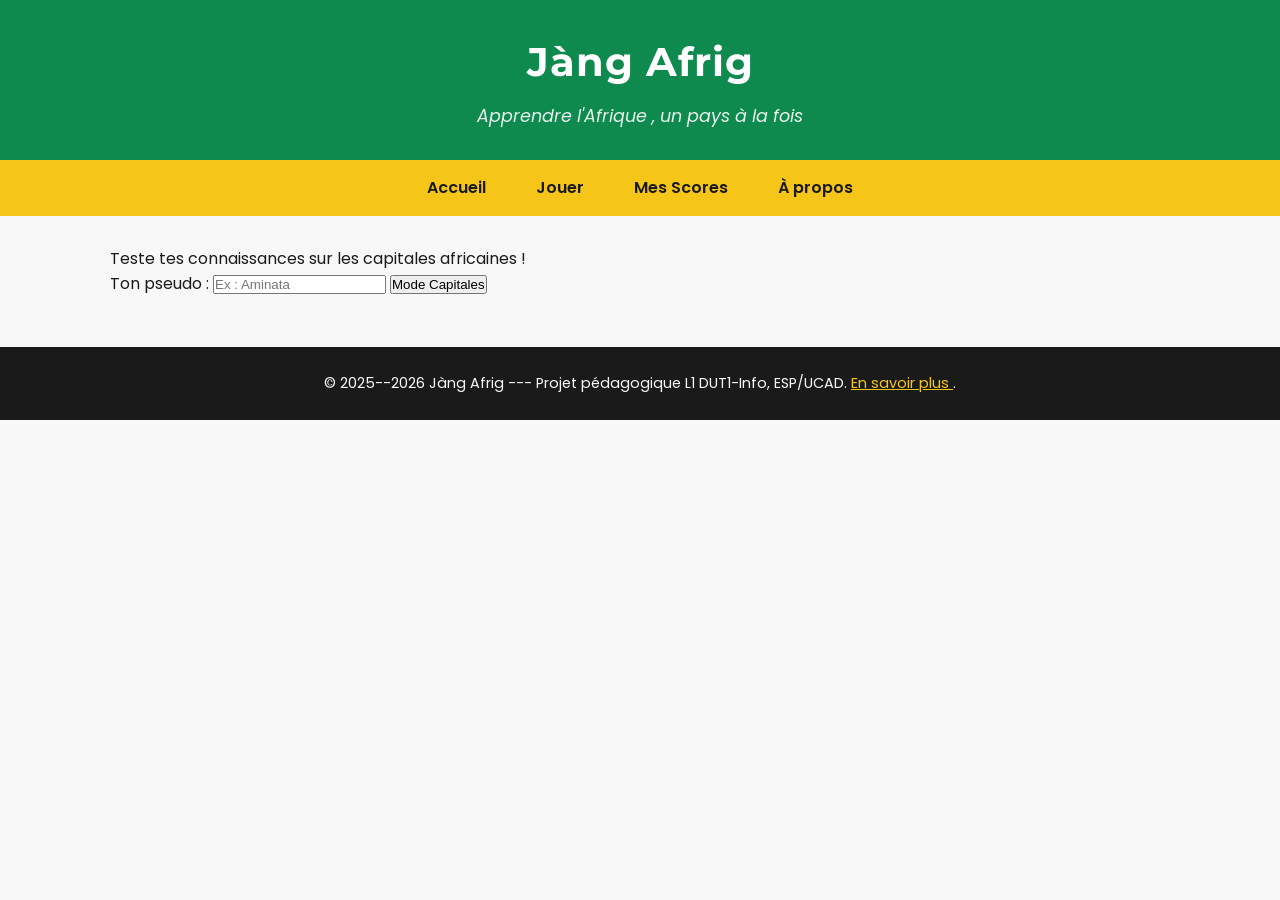
<file: index.html>
<!DOCTYPE html>
<html lang="fr">

<head>
    <meta charset="UTF-8">
    <title>Hello Joseph </title>
    <link rel="preconnect" href="https://fonts.googleapis.com">
    <link rel="preconnect" href="https://fonts.gstatic.com" crossorigin>
    <link
        href="https://fonts.googleapis.com/css2?family=Poppins:wght@400;600&family=Montserrat:wght@600;700&display=swap"
        rel="stylesheet">
    <link rel="stylesheet" href="style.css">
    <script src="data.js" defer></script>
    <script src="script.js" defer></script>
</head>

<body>
    <header>
        <h1>Jàng Afrig </h1>
        <p>Apprendre l'Afrique , un pays à la fois </p>
    </header>
    <nav>
        <a href="index.html">Accueil </a>
        <a href="quiz.html">Jouer </a>
        <a href="scores.html">Mes Scores </a>
        <a href="apropos.html">À propos </a>
    </nav>
   <main>
<!-- ÉCRAN 1 : ACCUEIL -->
<section id="accueil">
<p>Teste tes connaissances sur les capitales africaines !</p>
<label for="pseudo">Ton pseudo :</label>
<input type="text" id="pseudo" placeholder="Ex : Aminata">
<button id="btn-commencer">Mode Capitales</button>
</section>
<!-- ÉCRAN 2 : QUIZ -->
<section id="quiz" class="cachee">
<p id="progression">Question 1 / 10</p>
<h2 id="enonce">Énoncé de la question</h2>
<div id="reponses">
<button class="reponse">Réponse A</button>
<button class="reponse">Réponse B</button>
<button class="reponse">Réponse C</button>
<button class="reponse">Réponse D</button>
</div>
</section>
<!-- ÉCRAN 3 : RÉSULTAT -->
<section id="resultat" class="cachee">
<h2>Quiz terminé !</h2>
<p id="score-final">Ton score</p>
<button id="btn-rejouer">Rejouer</button>
</section>
</main>
    <footer>
        <p>
            &copy; 2025--2026 Jàng Afrig --- Projet pédagogique L1
            DUT1-Info, ESP/UCAD.
            <a href="apropos.html">En savoir plus </a>.
        </p>
    </footer>
</body>

</html>
</file>
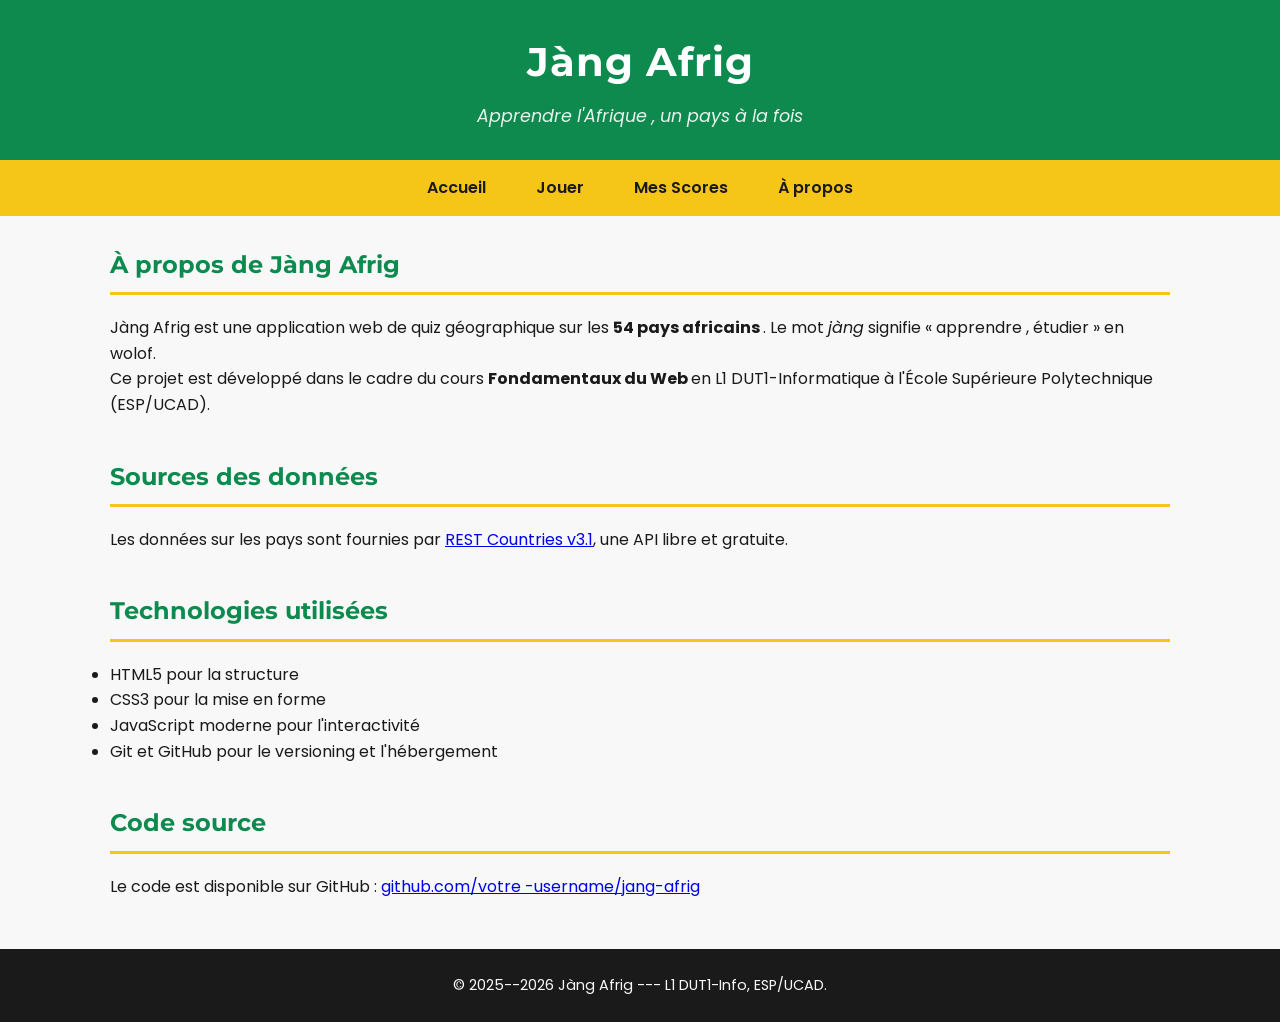
<file: apropos.html>
<!DOCTYPE html>
<html lang="fr">

<head>
    <meta charset="UTF-8">
    <title>À propos — Jàng Afrig</title>
    <link rel="preconnect" href="https://fonts.googleapis.com">
    <link rel="preconnect" href="https://fonts.gstatic.com" crossorigin>
    <link
        href="https://fonts.googleapis.com/css2?family=Poppins:wght@400;600&family=Montserrat:wght@600;700&display=swap"
        rel="stylesheet">
    <link rel="stylesheet" href="style.css">
</head>

<body>
    <header>
        <h1>Jàng Afrig </h1>
        <p>Apprendre l'Afrique , un pays à la fois </p>
    </header>
    <nav>
        <a href="index.html">Accueil </a>
        <a href="quiz.html">Jouer </a>
        <a href="scores.html">Mes Scores </a>
        <a href="apropos.html">À propos </a>
    </nav>
    <main>
        <section>
            <h2>À propos de Jàng Afrig </h2>
            <p>
                Jàng Afrig est une application web de quiz géographique sur
                les
                <strong>54 pays africains </strong>. Le mot <em>jàng</em>
                signifie
                « apprendre , étudier » en wolof.
            </p>
            <p>
                Ce projet est développé dans le cadre du cours
                <strong>Fondamentaux du Web </strong> en L1 DUT1-Informatique
                à l'École Supérieure Polytechnique (ESP/UCAD).
            </p>
        </section>
        <section>
            <h2>Sources des données</h2>
            <p>
                Les données sur les pays sont fournies par
                <a href="https://restcountries.com">REST Countries v3.1</a>,
                une API libre et gratuite.
            </p>
        </section>
        <section>
            <h2>Technologies utilisées</h2>
            <ul>
                <li>HTML5 pour la structure </li>
                <li>CSS3 pour la mise en forme </li>
                <li>JavaScript moderne pour l'interactivité</li>
                <li>Git et GitHub pour le versioning et l'hébergement </li>
            </ul>
        </section>
        <section>
            <h2>Code source </h2>
            <p>
                Le code est disponible sur GitHub :
                <a href="https://github.com/votre -username/jang-afrig">
                    github.com/votre -username/jang-afrig
                </a>
            </p>
        </section>
    </main>
    <footer>
        <p>&copy; 2025--2026 Jàng Afrig --- L1 DUT1-Info,
            ESP/UCAD.</p>
    </footer>
</body>

</html>
</file>
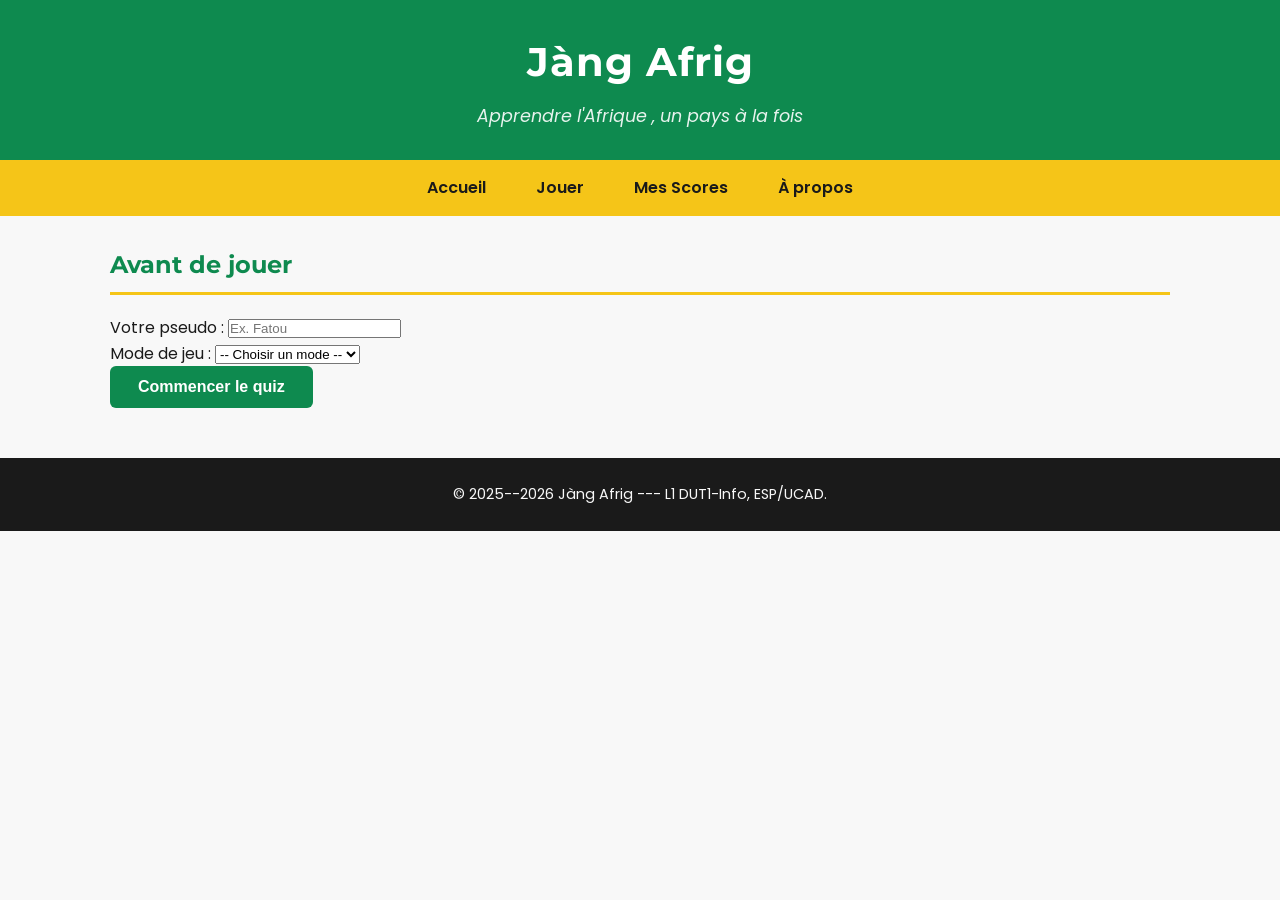
<file: quiz.html>
<!DOCTYPE html>
<html lang="fr">

<head>
    <meta charset="UTF-8">
    <title>Quiz --- Jàng Afrig </title>
    <link rel="preconnect" href="https://fonts.googleapis.com">
    <link rel="preconnect" href="https://fonts.gstatic.com" crossorigin>
    <link
        href="https://fonts.googleapis.com/css2?family=Poppins:wght@400;600&family=Montserrat:wght@600;700&display=swap"
        rel="stylesheet">
    <link rel="stylesheet" href="style.css">
</head>

<body>
    <header>
        <h1>Jàng Afrig </h1>
        <p>Apprendre l'Afrique , un pays à la fois </p>
    </header>
    <nav>
        <a href="index.html">Accueil </a>
        <a href="quiz.html">Jouer </a>
        <a href="scores.html">Mes Scores </a>
        <a href="apropos.html">À propos </a>
    </nav>
    <main>
        <section>
            <h2>Avant de jouer </h2>
            <form>
                <p>
                    <label for="pseudo">Votre pseudo :</label>
                    <input type="text" id="pseudo" name="pseudo" placeholder="Ex. Fatou" required>

                </p>
                <p>
                    <label for="mode">Mode de jeu :</label>
                    <select id="mode" name="mode" required>
                        <option value="">-- Choisir un mode
                            --</option>
                        <option value="capitales">Capitales </option>
                        <option value="drapeaux">Drapeaux </option>
                        <option value="langues">Langues </option>
                        <option value="voisins">Voisins </option>
                        <option value="chrono">Chrono </option>
                    </select>
                </p>
                <p>
                    <button type="submit" class="btn btn-primary">Commencer le quiz </button>
                </p>
            </form>
        </section>
    </main>
    <footer>
        <p>&copy; 2025--2026 Jàng Afrig --- L1 DUT1-Info,
            ESP/UCAD.</p>
    </footer>
</body>

</html>
</file>
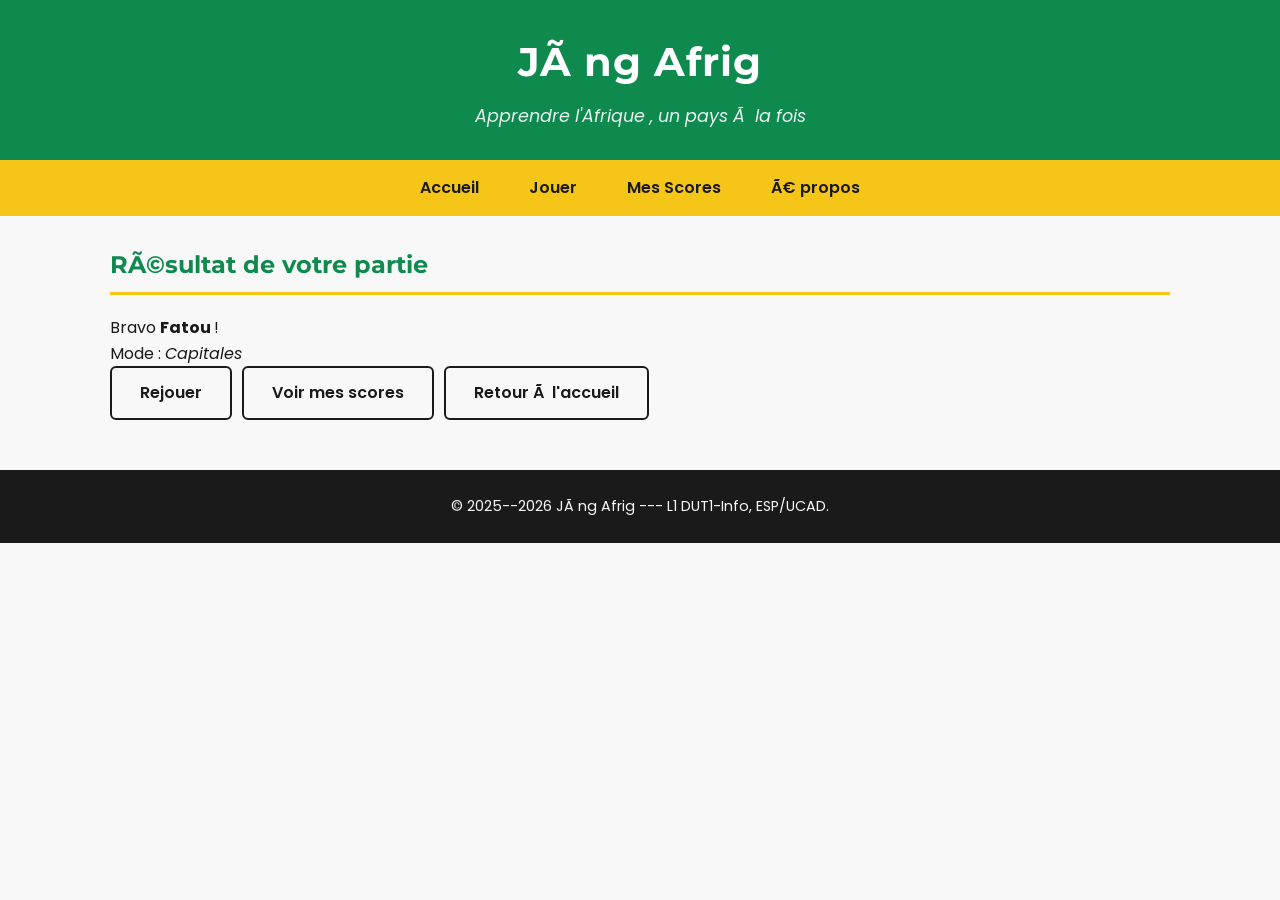
<file: resultat.html>
<!DOCTYPE html>
<html lang="fr">

<head>
    <meta charset="UTF -8">
    <title>Quiz --- Jàng Afrig </title>
    <link rel="preconnect" href="https://fonts.googleapis.com">
    <link rel="preconnect" href="https://fonts.gstatic.com" crossorigin>
    <link
        href="https://fonts.googleapis.com/css2?family=Poppins:wght@400;600&family=Montserrat:wght@600;700&display=swap"
        rel="stylesheet">
    <link rel="stylesheet" href="style.css">
</head>

<body>
    <header>
        <h1>Jàng Afrig </h1>
        <p>Apprendre l'Afrique , un pays à la fois </p>
    </header>
    <nav>
        <a href="index.html">Accueil </a>
        <a href="quiz.html">Jouer </a>
        <a href="scores.html">Mes Scores </a>
        <a href="apropos.html">À propos </a>
    </nav>
    <main>
        <section>
            <h2>Résultat de votre partie </h2>
            <p>Bravo <strong>Fatou </strong> !</p>
            <p>Mode : <em>Capitales </em></p>

            <div class="btn-group">
                <a href="quiz.html" class="btn btn-secondary">Rejouer</a>
                <a href="scores.html" class="btn btn-secondary">Voir mes scores</a>
                <a href="index.html" class="btn btn-secondary">Retour à l'accueil</a>
            </div>
        </section>
    </main>
    <footer>
        <p>&copy; 2025--2026 Jàng Afrig --- L1 DUT1-Info,
            ESP/UCAD.</p>
    </footer>
</body>

</html>
</file>
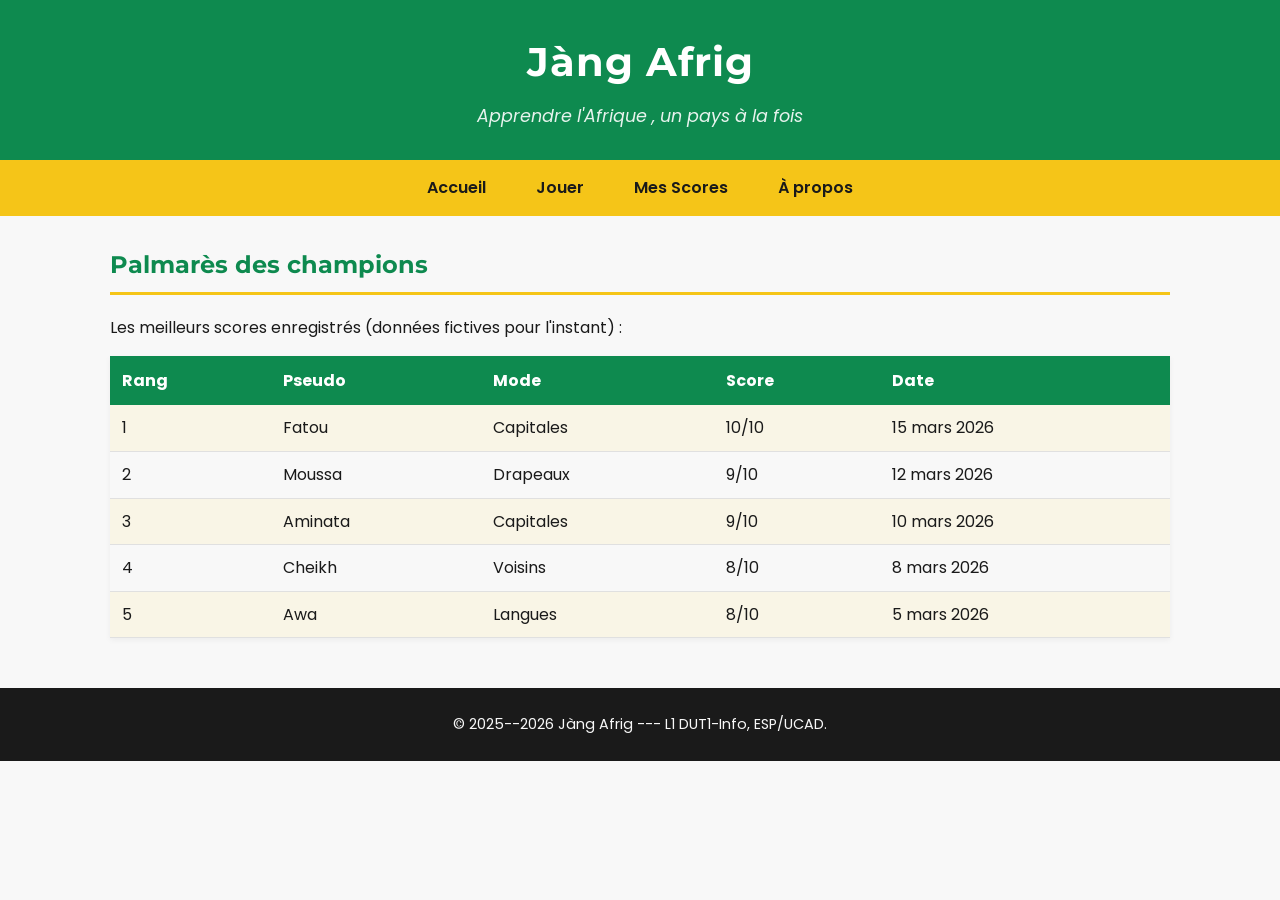
<file: scores.html>
<!DOCTYPE html>
<html lang="fr">

<head>
    <meta charset="UTF-8">
    <title>Scores — Jàng Afrig</title>
    <link rel="preconnect" href="https://fonts.googleapis.com">
    <link rel="preconnect" href="https://fonts.gstatic.com" crossorigin>
    <link
        href="https://fonts.googleapis.com/css2?family=Poppins:wght@400;600&family=Montserrat:wght@600;700&display=swap"
        rel="stylesheet">
    <link rel="stylesheet" href="style.css">

</head>

<body>
    <header>
        <h1>Jàng Afrig </h1>
        <p>Apprendre l'Afrique , un pays à la fois </p>
    </header>
    <nav>
        <a href="index.html">Accueil </a>
        <a href="quiz.html">Jouer </a>
        <a href="scores.html">Mes Scores </a>
        <a href="apropos.html">À propos </a>
    </nav>
    <main>
        <section>
            <h2>Palmarès des champions </h2>
            <p>Les meilleurs scores enregistrés (données fictives pour
                l'instant) :</p>
            <table>
                <tr>
                    <th>Rang </th>
                    <th>Pseudo </th>
                    <th>Mode </th>
                    <th>Score </th>
                    <th>Date </th>
                </tr>
                <tr>
                    <td>1</td>
                    <td>Fatou </td>
                    <td>Capitales </td>
                    <td>10/10</td>
                    <td>15 mars 2026</td>
                </tr>
                <tr>
                    <td>2</td>
                    <td>Moussa </td>
                    <td>Drapeaux </td>
                    <td>9/10</td>
                    <td>12 mars 2026</td>
                </tr>
                <tr>
                    <td>3</td>
                    <td>Aminata </td>
                    <td>Capitales </td>
                    <td>9/10</td>
                    <td>10 mars 2026</td>
                </tr>
                <tr>
                    <td>4</td>
                    <td>Cheikh </td>
                    <td>Voisins </td>
                    <td>8/10</td>
                    <td>8 mars 2026</td>
                </tr>
                <tr>
                    <td>5</td>
                    <td>Awa </td>
                    <td>Langues </td>
                    <td>8/10</td>
                    <td>5 mars 2026</td>
                </tr>
            </table>
        </section>
    </main>
    <footer>
        <p>&copy; 2025--2026 Jàng Afrig --- L1 DUT1-Info,
            ESP/UCAD.</p>
    </footer>
</body>

</html>
</file>
<file: style.css>
/* ===== Reset minimal ===== */
* {
  box-sizing: border-box;
  margin: 0;
  padding: 0;
}

/* ===== Palette panafricaine ===== */
:root {
  --vert: #0E8A4F;
  --jaune: #F5C518;
  --rouge: #C8332E;
  --noir: #1A1A1A;
  --blanc-casse: #F8F8F8;
}

/* ===== Body de base ===== */
body {
  font-family: 'Poppins', sans-serif;
  line-height: 1.6;
  color: var(--noir);
  background-color: var(--blanc-casse);
}

h1, h2, h3 {
  font-family: 'Montserrat', sans-serif;
  font-weight: 700;
}

/* ===== Header ===== */
header {
  background-color: var(--vert);
  color: white;
  padding: 30px 20px;
  text-align: center;
}

header h1 {
  font-size: 2.5rem;
  margin-bottom: 8px;
  letter-spacing: 1px;
}

header p {
  font-size: 1.1rem;
  opacity: 0.9;
  font-style: italic;
}

/* ===== Navigation ===== */
nav {
  background-color: var(--jaune);
  padding: 0;
  display: flex;
  justify-content: center;
  flex-wrap: wrap;
}

nav a {
  color: var(--noir);
  text-decoration: none;
  font-weight: 600;
  padding: 15px 25px;
  transition: background-color 0.2s;
}

nav a:hover {
  background-color: var(--vert);
  color: white;
}

/* ===== Section principale ===== */
main {
  max-width: 1100px;
  margin: 30px auto;
  padding: 0 20px;
}

main section {
  margin-bottom: 40px;
}

main h2 {
  color: var(--vert);
  border-bottom: 3px solid var(--jaune);
  padding-bottom: 8px;
  margin-bottom: 20px;
}

/* ===== Grille de cartes (Flexbox) ===== */
.modes-grille {
  display: flex;
  flex-wrap: wrap;
  gap: 15px;
}

.carte-mode {
  flex: 1 1 200px;
  padding: 20px;
  border-radius: 8px;
  color: var(--noir);
  box-shadow: 0 2px 6px rgba(0, 0, 0, 0.1);
  transition: background-color 0.25s, color 0.25s, transform 0.2s;
}

.carte-mode h3 {
  margin-bottom: 8px;
}

.carte-jaune { background-color: var(--jaune); }
.carte-rouge { background-color: var(--rouge); color: white; }
.carte-vert  { background-color: var(--vert);  color: white; }

/* ===== EXERCICE 2 : carte noire ===== */
.carte-noire {
  background-color: var(--noir);
  color: white;
  border: 3px solid var(--jaune);
}

/* ===== EXERCICE 3 : hover inversé sur les cartes ===== */
.carte-jaune:hover { background-color: var(--noir);        color: var(--jaune); transform: translateY(-3px); }
.carte-rouge:hover { background-color: var(--blanc-casse); color: var(--rouge); transform: translateY(-3px); }
.carte-vert:hover  { background-color: var(--blanc-casse); color: var(--vert);  transform: translateY(-3px); }
.carte-noire:hover { background-color: var(--jaune);       color: var(--noir);  transform: translateY(-3px); }

/* ===== Boutons ===== */
.btn {
  display: inline-block;
  padding: 12px 28px;
  font-size: 1rem;
  font-weight: 600;
  border: none;
  border-radius: 6px;
  cursor: pointer;
  text-decoration: none;
  transition: background-color 0.2s, transform 0.1s;
}

.btn-primary {
  background-color: var(--vert);
  color: white;
}

.btn-primary:hover  { background-color: #0a6e3f; }
.btn-primary:active { transform: scale(0.97); }

/* ===== EXERCICE 1 : btn-secondary ===== */
.btn-secondary {
  background-color: var(--blanc-casse);
  color: var(--noir);
  border: 2px solid var(--noir);
}

.btn-secondary:hover  { background-color: var(--noir); color: white; }
.btn-secondary:active { transform: scale(0.97); }

/* ===== EXERCICE 1 : groupe de boutons en ligne ===== */
.btn-group {
  display: flex;
  flex-wrap: wrap;
  gap: 10px;
}

/* ===== Tableaux ===== */
table {
  width: 100%;
  border-collapse: collapse;
  margin-top: 15px;
  box-shadow: 0 2px 6px rgba(0, 0, 0, 0.05);
}

th {
  background-color: var(--vert);
  color: white;
  padding: 12px;
  text-align: left;
}

td {
  padding: 10px 12px;
  border-bottom: 1px solid #e0e0e0;
}

tr:nth-child(even) td { background-color: rgba(245, 197, 24, 0.08); }
tr:hover td           { background-color: rgba(14, 138, 79, 0.1); }

/* ===== Footer ===== */
footer {
  background-color: var(--noir);
  color: var(--blanc-casse);
  padding: 25px 20px;
  text-align: center;
  margin-top: 50px;
  font-size: 0.9rem;
}

footer a          { color: var(--jaune); text-decoration: underline; }
footer a:hover    { color: white; }
.cachee { display: none; }
</file>
